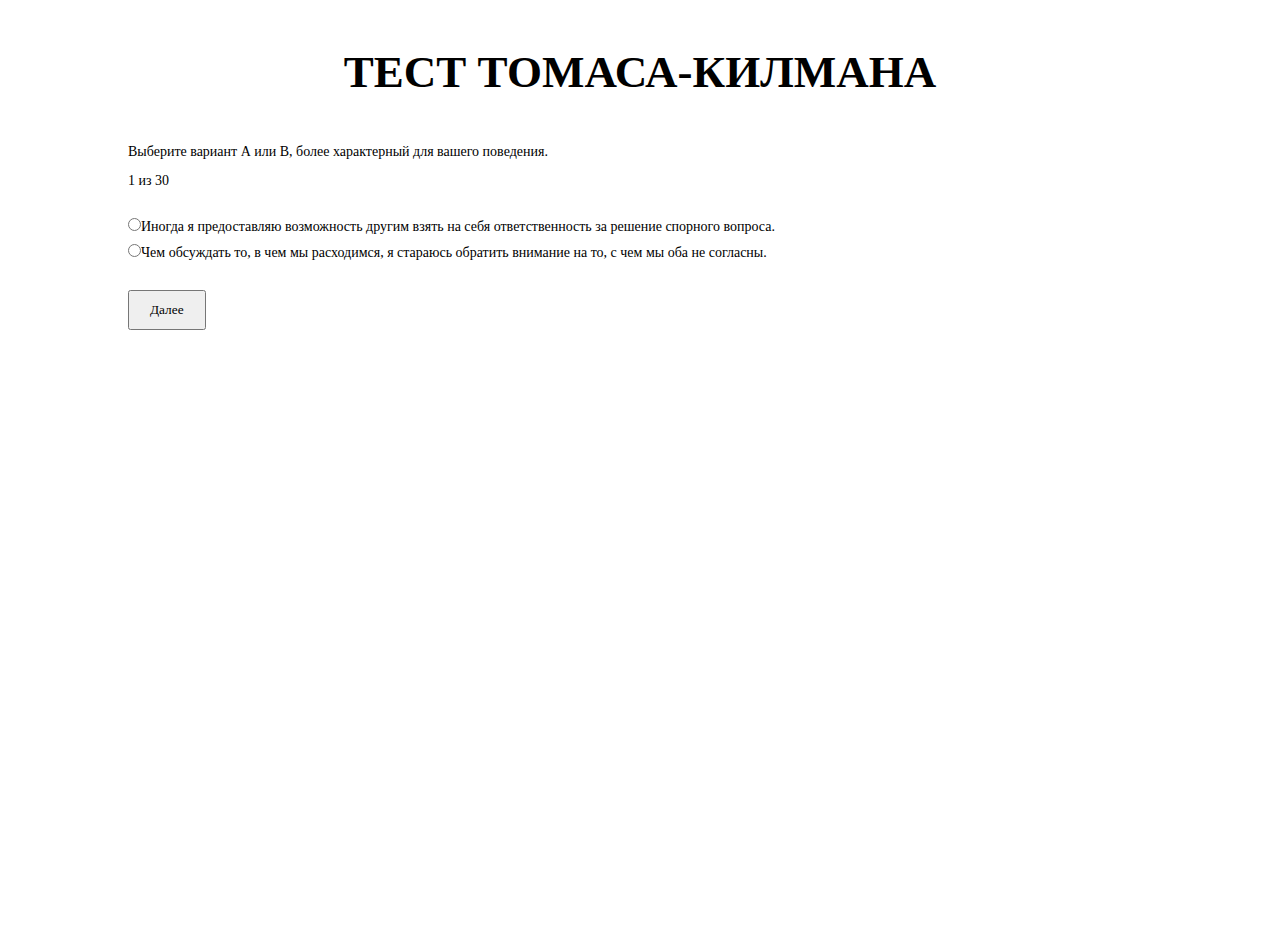
<file: index.html>
<!DOCTYPE html>
<html lang="ru">
<head>
    <meta charset="UTF-8">
    <meta http-equiv="X-UA-Compatible" content="IE=edge">
    <meta name="viewport" content="width=device-width, initial-scale=1.0">
    <link href="https://fonts.googleapis.com/css2?family=Montserrat:wght@400;600;800&display=swap" rel="stylesheet">
    <link rel="stylesheet" href="css/style.css">
    <link type="image/x-icon" href="img/logo.png" rel="shortcut icon">
    <title>ТЕСТ ТОМАСА-КИЛМАНА</title>
</head>
<body>
    <div class="container">
        <h1 class="title">ТЕСТ ТОМАСА-КИЛМАНА</h1>
        <p>Выберите вариант А или В, более характерный для вашего поведения.</p>
        <p class="questionCounter" id="questionCounter">Нажмите кнопку, чтобы начать.</p>
        <p id="question">Нажмите кнопку, чтобы начать.</p>
        <form id="answerForm">
        <fieldset id="options" disabled class="answ">
            
        </fieldset>
        <button id="nextQuestionBtn" class="btn">Далее</button>
        </form>
    </div>
    
  
    <script src="script.js"></script>
  </body>
  </html>
</file>
<file: css/style.css>
/*Обнуление*/
*{
	padding: 0;
	margin: 0;
}
*,*:before,*:after{
	-moz-box-sizing: border-box;
	-webkit-box-sizing: border-box;
	box-sizing: border-box;
	padding: 0;
	margin: 0;
}
:focus,:active{outline: none;}
a:focus,a:active{outline: none;}

nav,footer,header,aside{display: block;}

html,body{
	height: 100%;
	width: 100%;
	font-size: 100%;
	line-height: 1;
	font-size: 14px;
	-ms-text-size-adjust: 100%;
	-moz-text-size-adjust: 100%;
	-webkit-text-size-adjust: 100%;
	font-family: Calibri;
	color: rgb(0, 0, 0);
	background-color: #ffffff;
    scroll-behavior: smooth;
}
input,button,textarea{font-family:inherit;}

input::-ms-clear{display: none;}
button{cursor: pointer;}
button::-moz-focus-inner {padding:0;border:0;}
a, a:visited{text-decoration: none;color: rgb(0, 0, 0); cursor: pointer;}
a:hover{text-decoration: none;}
ul li{list-style: none;}
img{vertical-align: top;}

h1,h2,h3,h4,h5,h6{font-size:inherit;font-weight: 800;}
h1{font-size: 50px;}
h2{font-size: 42px;}
h3{font-size: 32px;}
h4{font-size: 28px;}
/*--------------------*/


.container {
	width:  80%;
	margin: 0 auto;
    
}

.title{
    margin-top: 50px;
    margin-bottom: 50px;
    text-align: center;
    font-size: 45px;
}

.answ{
    display: flex;
    flex-direction: column;
    margin-top: 25px;
    margin-bottom: 25px;
    border: 0;
}

.btn{
    padding: 10px 20px 10px 20px;
}

label{
    margin-top: 5px;
    margin-bottom: 5px;
}

.questionCounter{
	margin-top: 15px;
}

.label{
	text-align: center;
	font-size: 16px;
    margin-top: 10px;
    margin-bottom: 10px;
}

.link{
	margin-top: 25px;
	display: block;
	text-align: center;
	text-decoration:underline;
	font-size: 18px;
}
</file>
